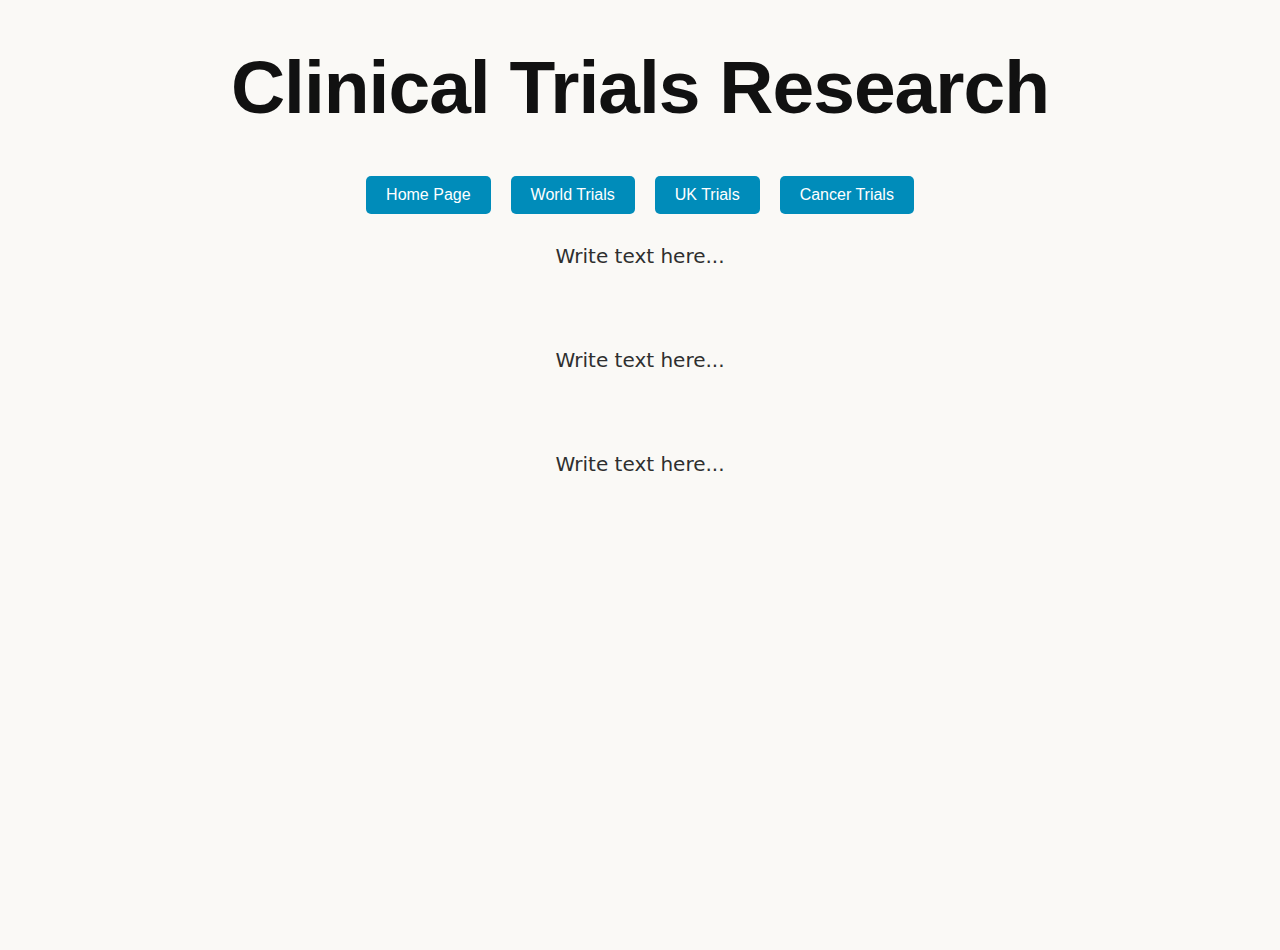
<file: index.html>
<!DOCTYPE html>
<html>
  <head>
    <title>Clinical Trials Research</title>
    <link rel="stylesheet" href="/style.css" />
  </head>
  <body>
    <h1>Clinical Trials Research</h1>
    <div class="button-container">
      <button onclick="goToHomePage()">Home Page</button>
      <button onclick="goToWorldTrials()">World Trials</button>
      <button onclick="goToUKTrials()">UK Trials</button>
      <button onclick="goToCancerTrials()">Cancer Trials</button>
    </div>

    <script src="script.js"></script>

    <button onclick="topFunction()" id="myBtn" title="Go to top">Top</button>

    <div class="container">
      <div class="box">
        <div class="d">
          <p>Write text here...</p>
        </div>
      </div>
    </div>

    <div class="container">
      <div class="box">
        <div class="d">
          <p>Write text here...</p>
        </div>
      </div>
    </div>

    <div class="container">
      <div class="box">
        <div class="d">
          <p>Write text here...</p>
        </div>
      </div>
    </div>

    <script>
      //Get the button:
      mybutton = document.getElementById("myBtn");

      // When the user scrolls down 20px from the top of the document, show the button
      window.onscroll = function () {
        scrollFunction();
      };

      function scrollFunction() {
        if (
          document.body.scrollTop > 20 ||
          document.documentElement.scrollTop > 20
        ) {
          mybutton.style.display = "block";
        } else {
          mybutton.style.display = "none";
        }
      }

      // When the user clicks on the button, scroll to the top of the document
      function topFunction() {
        document.body.scrollTop = 0; // For Safari
        document.documentElement.scrollTop = 0; // For Chrome, Firefox, IE and Opera
      }
    </script>
  </body>
</html>
</file>
<file: style.css>
/* CSS styles */
body {
  display: center;
  flex-direction: column;
  justify-content: center;
  align-items: center;
  height: 100vh;
  margin: 0;
  background-color: #faf9f6;
}

h1 {
  color: #111;
  font-family: "Helvetica Neue", sans-serif;
  font-size: 75px;
  foneielen_itt-weight: bold;
  letter-spacing: -1px;
  line-height: 1;
  text-align: center;
}

p {
  color: #2e2f2f;
  font-family: system-ui;
  font-size: 20px;
}

h2 {
  font-size: 45px;
}
h3 {
  font-size: 30px;
}

.box {
  box-sizing: border-box;
  background-color: none;
  width: auto;
  border-radius: 10px;
  padding: 10px;
  text-align: center;
  display: flex;
  margin: auto;
  max-width: 1000px;
  margin-bottom: 20px; /* Add space below the box */
}

.container {
  display: flex;
  flex-direction: column; /* Change to column to stack elements vertically */
  justify-content: center;
  align-items: center;
}

div.a {
  text-align: center;
}

div.b {
  text-align: left;
}

div.c {
  text-align: right;
}

div.d {
  text-align: justify;
}

.button-container {
  display: flex;
  justify-content: center;
  margin-top: 20px;
}

.button-container button {
  margin: 0 10px;
  padding: 10px 20px; /* Increase padding to make buttons bigger */
  font-size: 16px; /* Increase font size to make buttons bigger */
  background-color: #008cba; /* Set initial background color */
  color: white; /* Set initial text color */
  border: none; /* Remove the default button border */
  border-radius: 5px; /* Rounded corners */
  cursor: pointer; /* Change cursor on hover */
  transition: background-color 0.3s, transform 0.2s; /* Add smooth transitions */
}

/* Hover effect */
.button-container button:hover {
  background-color: #104e8b; /* Change background color on hover */
  transform: scale(1.1) rotate(2deg); /* Add scaling and rotation on hover */
}

.axis path,
.axis line {
  display: none;
}

.legend {
  font-size: 12px;
}

.legend-container {
  padding: 10px;
}

#stream_graph {
  width: 75%; /* Adjust the width */
  height: 90vh; /* Adjust the height */
  float: left; /* This will ensure the legend is beside the graph */
}

#bubble_chart {
  width: 100%; /* Adjust the width */
  margin-top: 500px; /* Add space above the bubble chart */
}

.cell {
  width: 30px;
  height: 30px;
  stroke-width: 1;
  stroke: #eee;
}

.chart-container {
  display: flex;
  flex-direction: row;
  justify-content: space-between;
  align-items: center;
}

.waffle-block {
  width: 10px;
  height: 10px;
  background-color: #999;
  margin: 1px;
}

#connected_dot_plot {
  width: 100%;
  height: 200px;
  margin-top: 20px;
  margin-bottom: 20px;
}

.dot {
  fill: #d69c8c;
  opacity: 0.8;
}

.line {
  stroke: grey;
  stroke-width: 3;
  opacity: 0.5;
}

.label {
  fill: black;
  font-size: 12px;
}

.tooltip {
  position: absolute;
  background-color: #f9f9f9;
  border: 1px solid #ddd;
  padding: 8px;
  opacity: 0;
  font-size: 16px;
}

#pie_chart {
  max-width: 800px;
  max-height: 800px;
  justify-content: center;
}

#showEthnicity {
  display: inline-block;
  padding: 0.75rem 1.25rem;
  border-radius: 10rem;
  color: #fff;
  text-transform: uppercase;
  font-size: 1rem;
  letter-spacing: 0.15rem;
  transition: all 0.3s;
  position: relative;
  overflow: hidden;
  background-color: #66cdaa; /* Initial background color */
  z-index: 1;
}

#showEthnicity::after {
  content: "";
  position: absolute;
  bottom: 0;
  left: 0;
  width: 100%;
  height: 100%;
  background-color: #66cdaa;
  border-radius: 10rem;
  z-index: -2;
}

#showEthnicity::before {
  content: "";
  position: absolute;
  bottom: 0;
  left: 0;
  width: 0;
  height: 100%;
  background-color: #458b74; /* A darker blue for the hover effect */
  transition: all 0.3s;
  border-radius: 10rem;
  z-index: -1;
}

#showEthnicity:hover {
  color: #fff;
}

#showEthnicity:hover::before {
  width: 100%;
}

#cancerTypeDropdown {
  padding: 0.75rem 1.25rem;
  color: white;
  background-color: #458b74;
  font-size: 1rem;
  border: none;
  border-radius: 10rem;
  text-transform: uppercase;
  cursor: pointer;
  -webkit-appearance: none; /* Removes default chrome and safari style */
  -moz-appearance: none; /* Removes default Firefox style */
}

#cancerTypeDropdown:focus {
  outline: none;
}

#cancerTypeDropdown option {
  background: white;
  color: black;
}

#cancerTypeDropdown2 {
  padding: 0.75rem 1.25rem;
  color: white;
  background-color: #458b74;
  font-size: 1rem;
  border: none;
  border-radius: 10rem;
  text-transform: uppercase;
  cursor: pointer;
  -webkit-appearance: none; /* Removes default chrome and safari style */
  -moz-appearance: none; /* Removes default Firefox style */
}

#cancerTypeDropdown2:focus {
  outline: none;
}

#cancerTypeDropdown2 option {
  background: white;
  color: black;
}

#choose_ethnicity_dropdown {
  padding: 0.75rem 1.25rem;
  color: white;
  background-color: #458b74;
  font-size: 0.7rem;
  border: none;
  border-radius: 10rem;
  text-transform: uppercase;
  cursor: pointer;
  -webkit-appearance: none; /* Removes default chrome and safari style */
  -moz-appearance: none; /* Removes default Firefox style */
}

#choose_ethnicity_dropdown:focus {
  outline: none;
}

#choose_ethnicity_dropdown option {
  background: white;
  color: black;
}

/* scroll to top */
#myBtn {
  display: none; /* Hidden by default */
  position: fixed; /* Fixed/sticky position */
  bottom: 20px; /* Place the button at the bottom of the page */
  right: 30px; /* Place the button 30px from the right */
  z-index: 99; /* Make sure it does not overlap */
  border: none; /* Remove borders */
  outline: none; /* Remove outline */
  background-color: #008cba; /* Set a background color */
  color: white; /* Text color */
  cursor: pointer; /* Add a mouse pointer on hover */
  padding: 15px; /* Some padding */
  border-radius: 10px; /* Rounded corners */
  font-size: 18px; /* Increase font size */
}

#myBtn:hover {
  background-color: #104e8b; /* Add a dark-grey background on hover */
}
</file>
